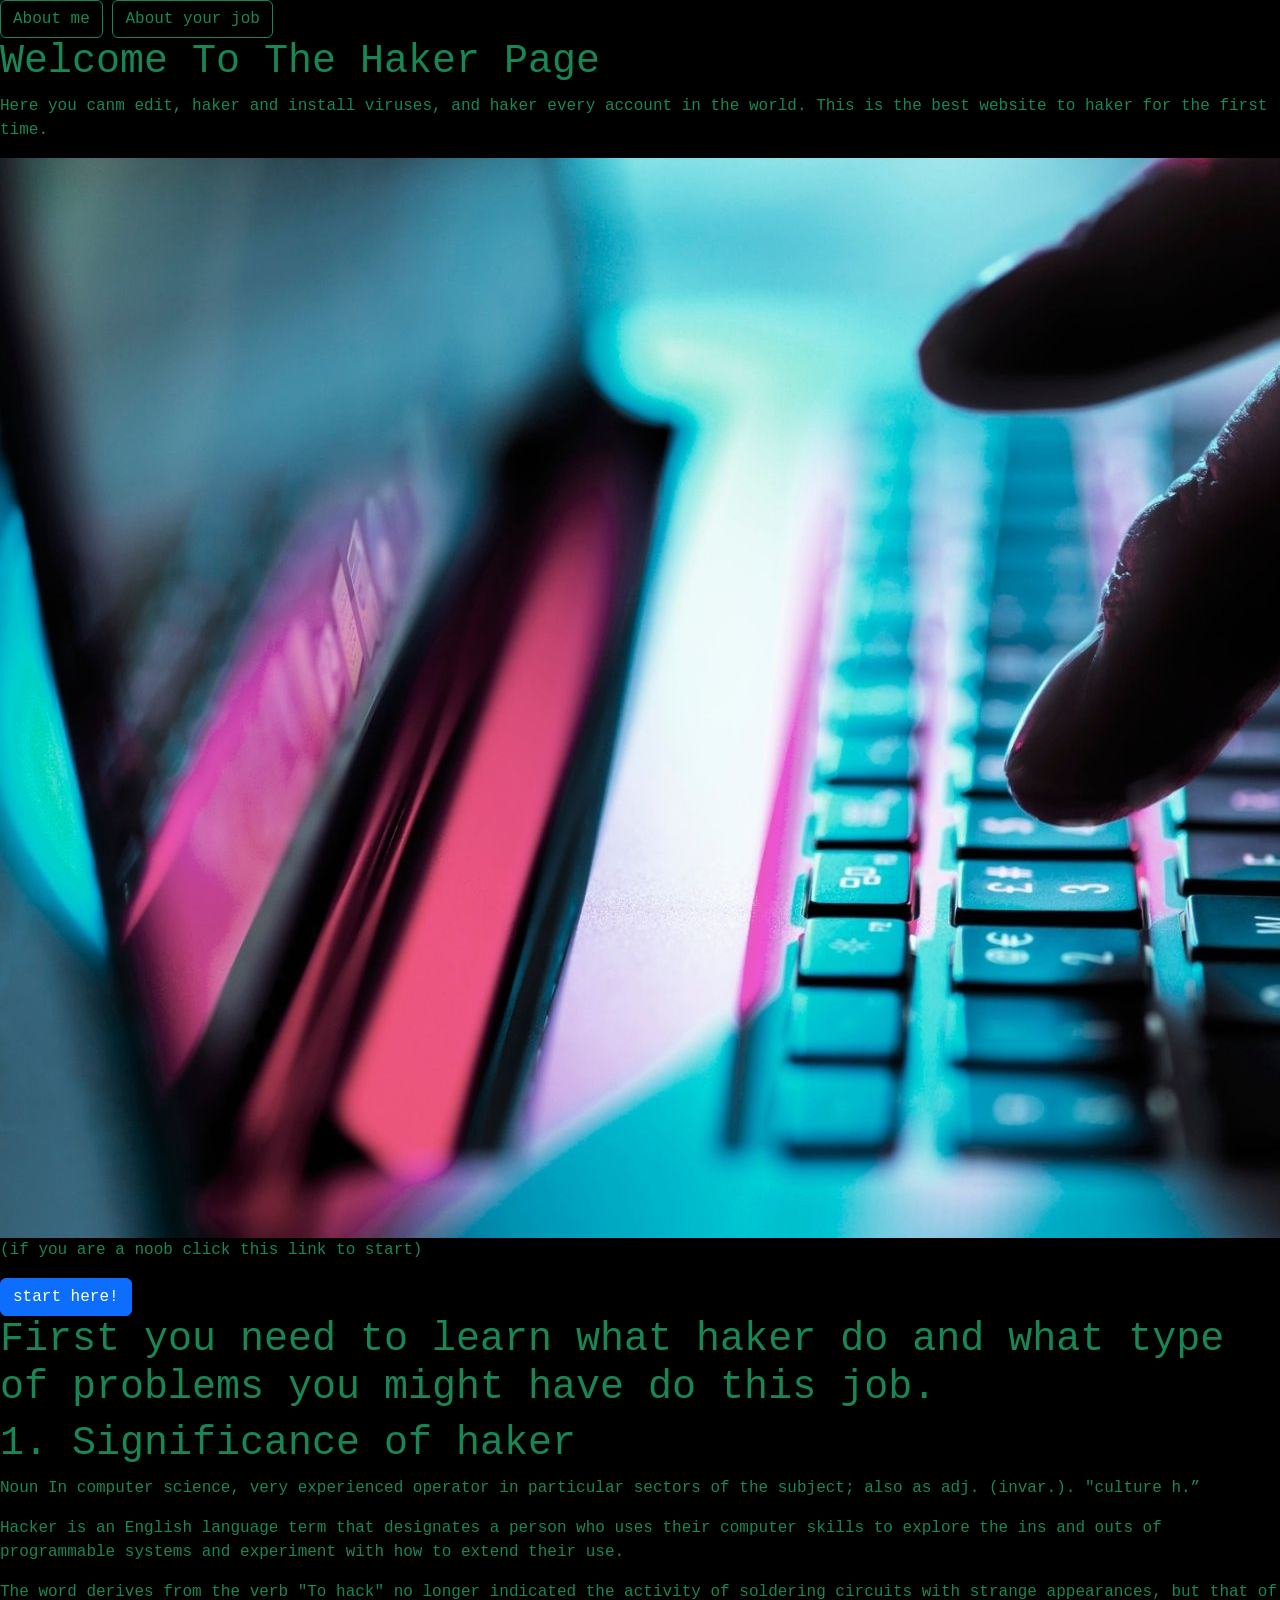
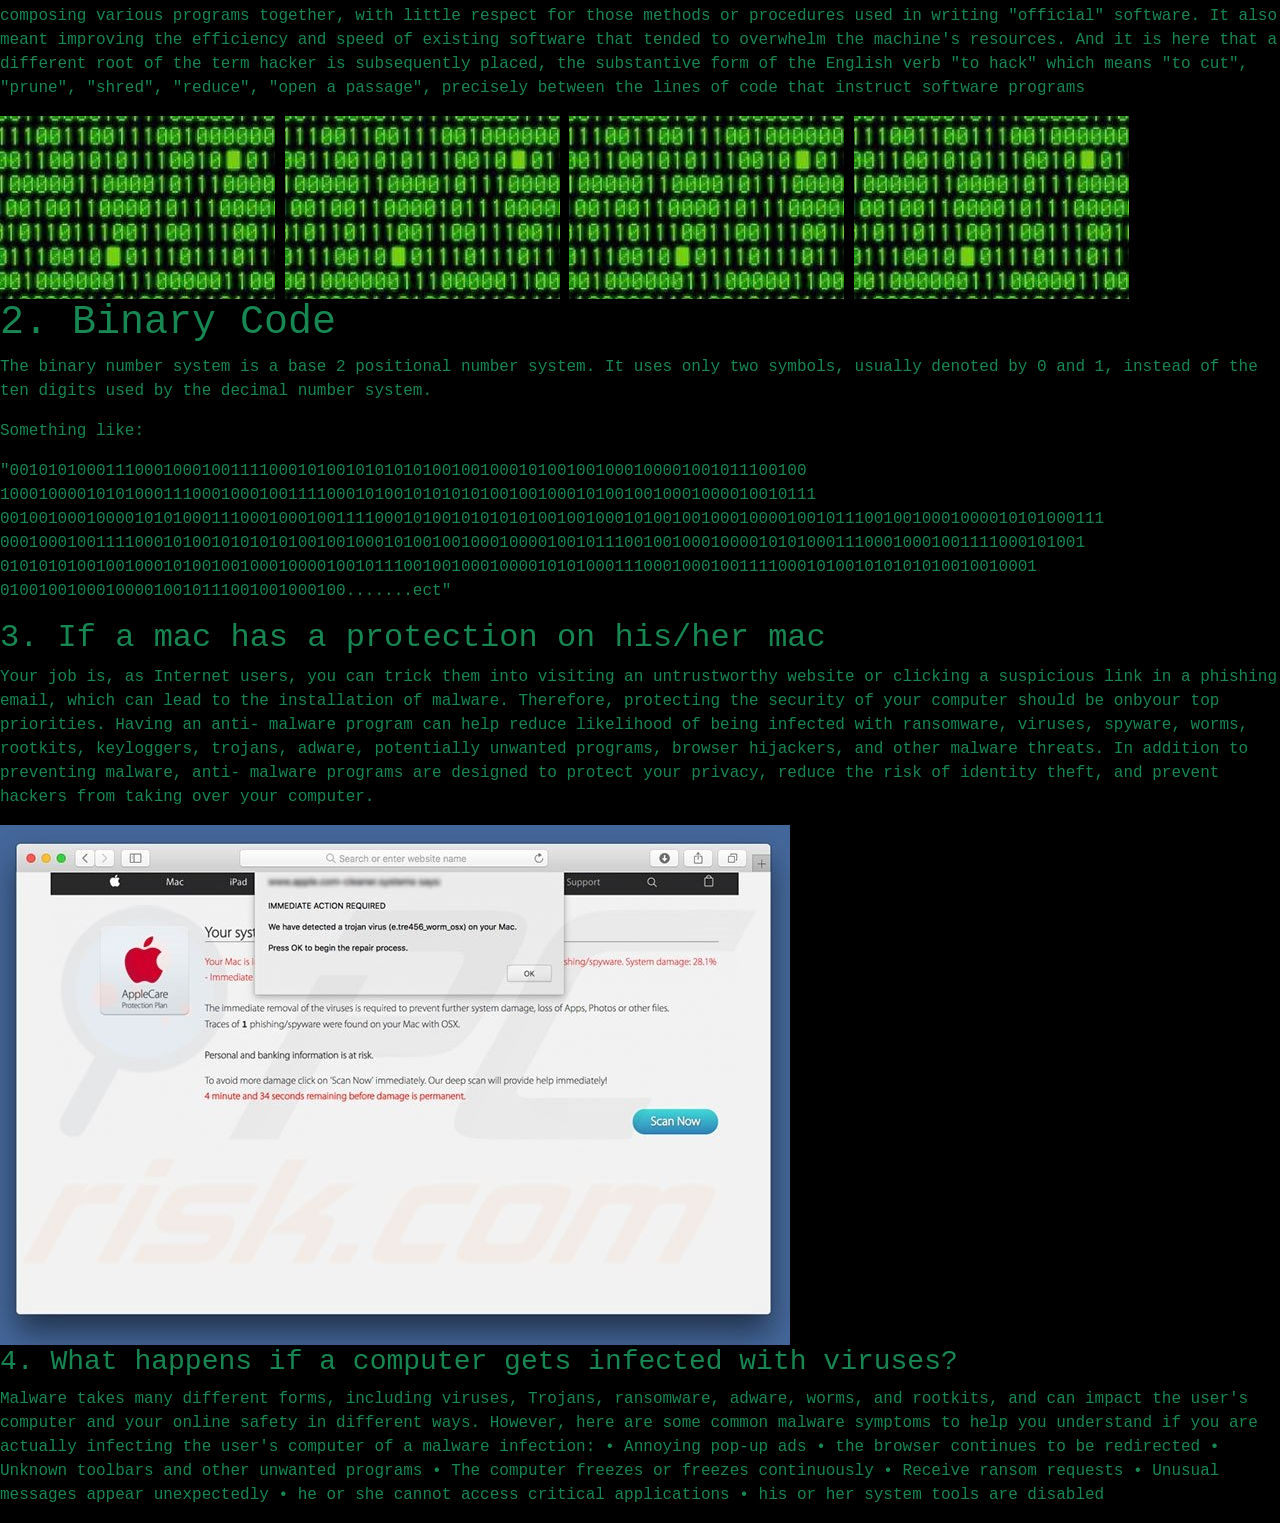
<file: index.html>
<!DOCTYPE html>
<html lang="en">
<head>
    <meta charset="UTF-8">
    <meta name="viewport" content="width=device-width, initial-scale=1.0">
    <title>https\\becomeanhaker.com</title>
    <link href="https://cdn.jsdelivr.net/npm/bootstrap@5.1.3/dist/css/bootstrap.min.css" rel="stylesheet" integrity="sha384-1BmE4kWBq78iYhFldvKuhfTAU6auU8tT94WrHftjDbrCEXSU1oBoqyl2QvZ6jIW3" 
    crossorigin="anonymous">
    <link rel="stylesheet" href="style.css">

  </head>
<body class="text-success">
 <div class="container"></div>
 <text class= text-success></text>

 <a href="aboutme.html" class="btn btn-outline-success">About me</a>
 <a href="firstJob.html" class="btn btn-outline-success"> About your job</a>
   <h1>Welcome To The Haker Page</h1>
   <p>Here you canm edit, haker and install viruses, and haker every account in the world.
     This is the best website to haker for the first time. </p>
    <img src="haker.jpg" alt="">
     <p>(if you are a noob click this link to start)</p>
   <a href="https://hackertyper.com" class="btn btn-primary">start here!</a>

   <h1>First you need to learn what haker do and what type of problems you might have do this job.</h1>


     <h1>1. Significance of haker</h1>
     <p>Noun
      In computer science, very experienced
      operator in particular sectors of the
      subject; also as adj. (invar.). "culture h.”</p>

      <p>Hacker is an English language term that
        designates a person who uses their computer
        skills to explore the ins and outs of
        programmable systems and experiment with how
        to extend their use.</p>

        <p>The word derives from the verb "To hack" no
          longer indicated the activity of soldering
          circuits with strange appearances, but that
          of composing various programs together, with
          little respect for those methods or
          procedures used in writing "official"
          software. It also meant improving the
          efficiency and speed of existing software
          that tended to overwhelm the machine's
          resources. And it is here that a different
          root of the term hacker is subsequently
          placed, the substantive form of the English
          verb "to hack" which means "to cut",
          "prune", "shred", "reduce", "open a
          passage", precisely between the lines of
          code that instruct software programs</p>

          <img src="codice binario.jpeg" alt="">  <img src="codice binario.jpeg" alt="">
      <img src="codice binario.jpeg" alt="">  <img src="codice binario.jpeg" alt="">

     <h1>2. Binary Code</h1>

     <p>The binary number system is a base 2
      positional number system. It uses only two
      symbols, usually denoted by 0 and 1,
      instead of the ten digits used by the
      decimal number system.</p>

      <p>Something like:</p>

     <p>"00101010001110001000100111100010100101010101001001000101001001000100001001011100100
      1000100001010100011100010001001111000101001010101010010010001010010010001000010010111
      0010010001000010101000111000100010011110001010010101010100100100010100100100010000100101110010010001000010101000111
      00010001001111000101001010101010010010001010010010001000010010111001001000100001010100011100010001001111000101001
      010101010010010001010010010001000010010111001001000100001010100011100010001001111000101001010101010010010001
      010010010001000010010111001001000100.......ect"</p> 


      <h2>3. If a mac has a protection on his/her mac</h2>

        <p>Your job is, as Internet users, you can trick them into
          visiting an untrustworthy website or
          clicking a suspicious link in a phishing
          email, which can lead to the installation
          of malware. Therefore, protecting the
          security of your computer should be onbyour top priorities. Having an anti-
          malware program can help reduce likelihood of being infected with
          ransomware, viruses, spyware, worms,
          rootkits, keyloggers, trojans, adware,
          potentially unwanted programs, browser
          hijackers, and other malware threats. In addition to preventing malware, anti-
          malware programs are designed to protect
          your privacy, reduce the risk of identity
          theft, and prevent hackers from taking
          over your computer.</p>

          <img src="virus.jpg" alt="">
          
           <h3>4. What happens if a computer gets
            infected with viruses?</h3>

            <p>Malware takes many different forms,
              including viruses, Trojans, ransomware,
              adware, worms, and rootkits, and can
              impact the user's computer and your online
              safety in different ways. However, here
              are some common malware symptoms to help
              you understand if you are actually infecting the user's computer of a
              malware infection:
              • Annoying pop-up ads
              • the browser continues to be redirected
              • Unknown toolbars and other unwanted programs
              • The computer freezes or freezes continuously
              • Receive ransom requests
              • Unusual messages appear unexpectedly
              • he or she cannot access critical applications
              • his or her system tools are disabled</p>
   
   
</body>
</html>
</file>
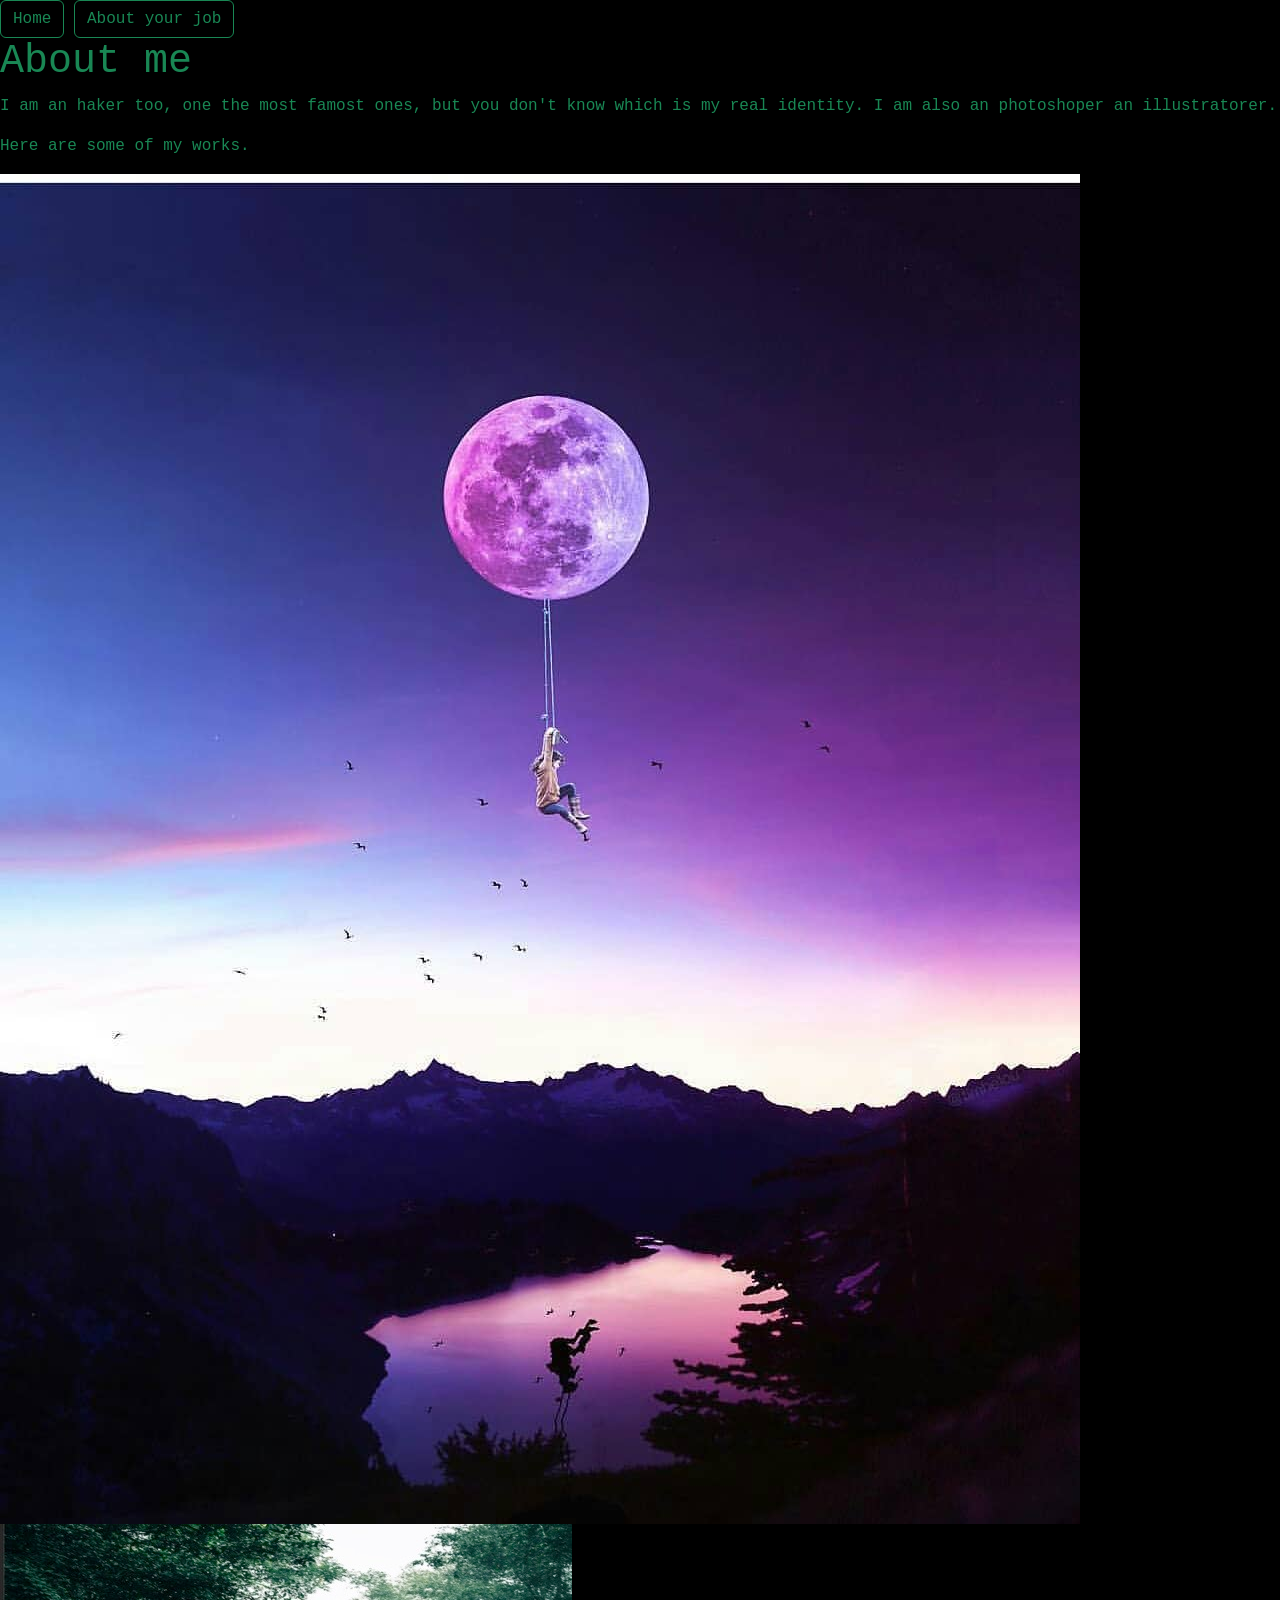
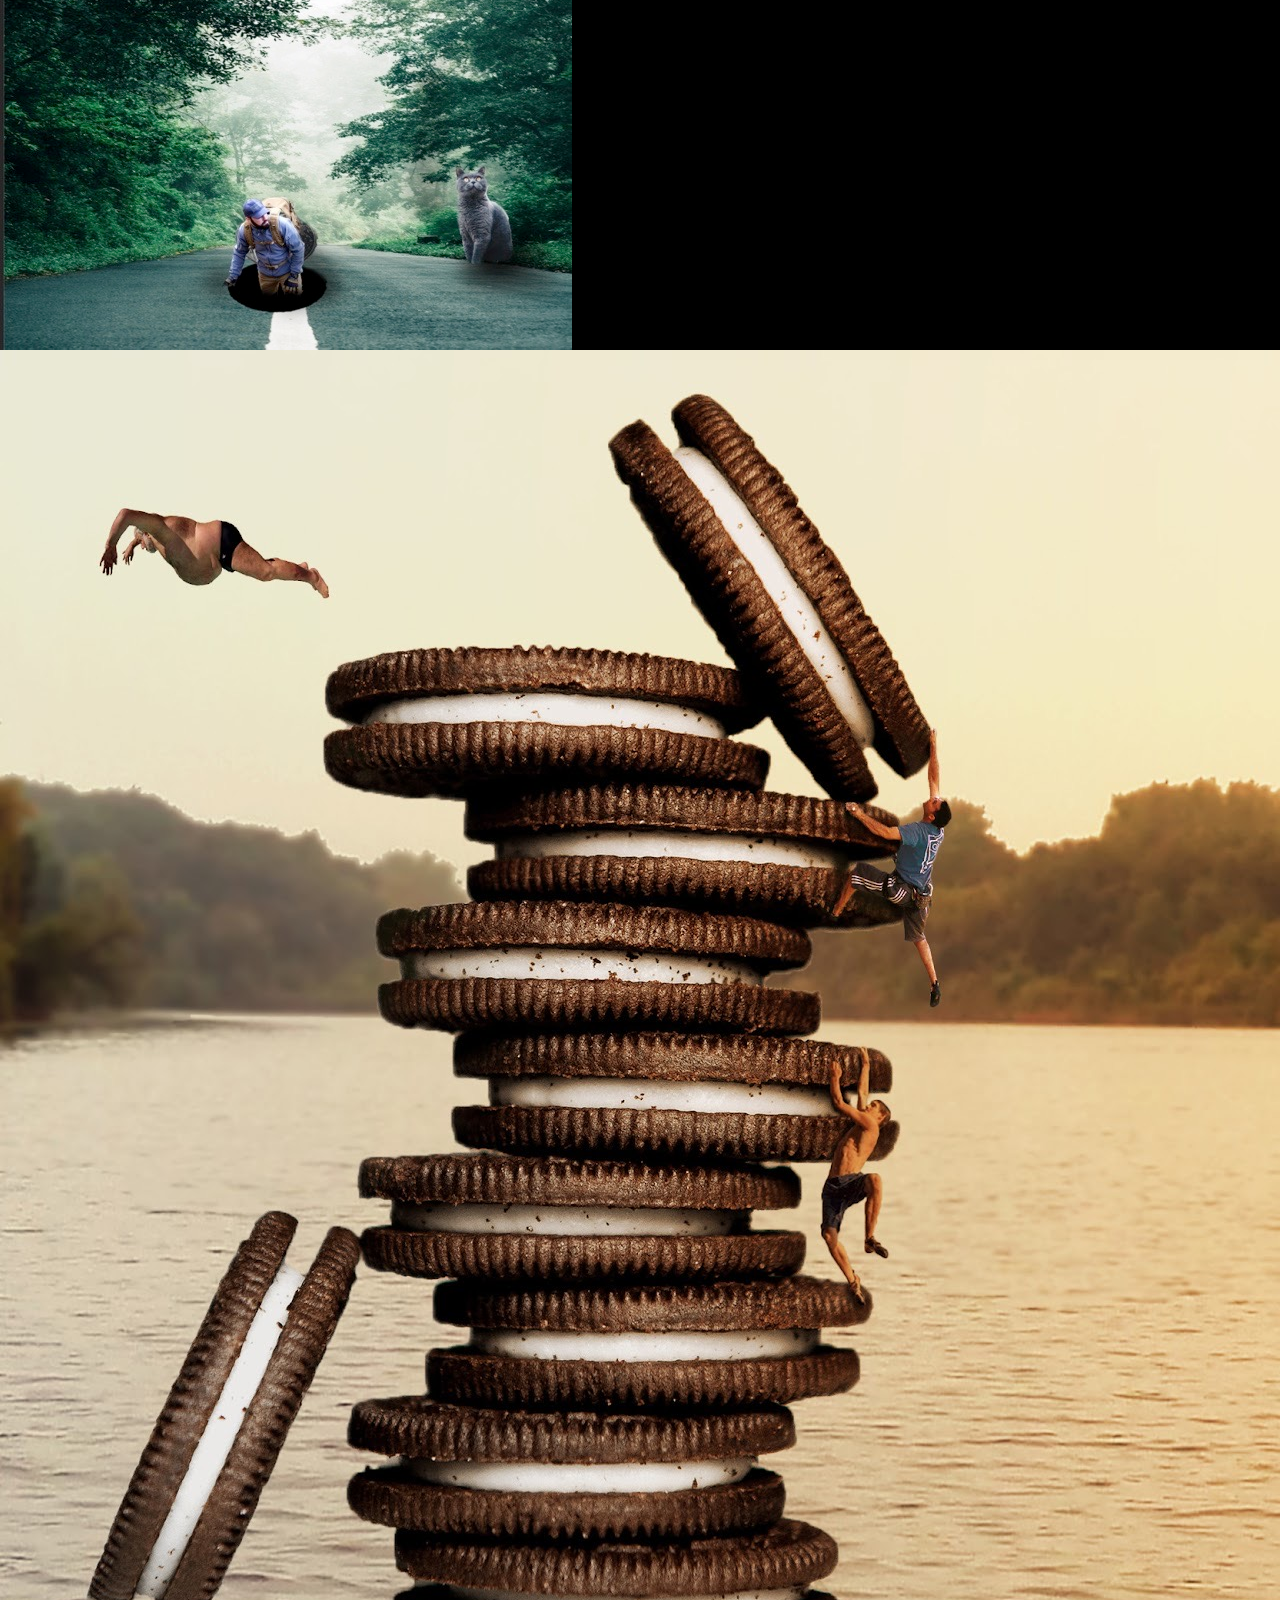
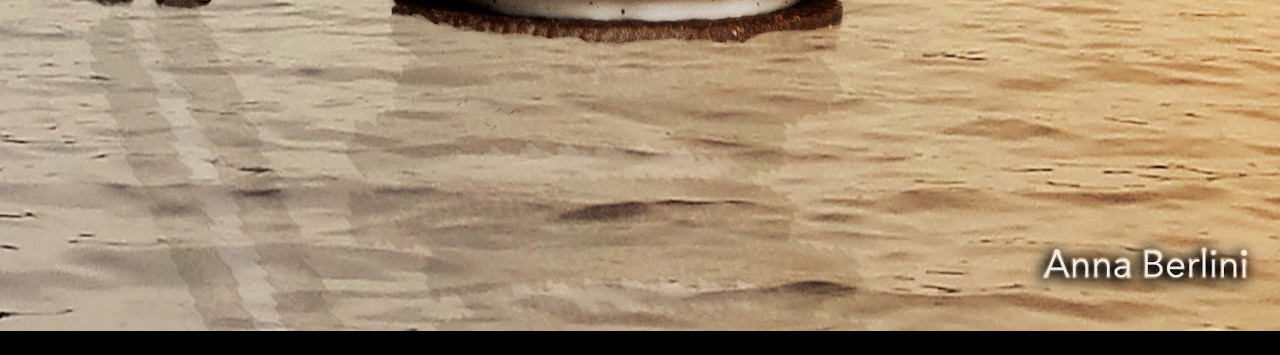
<file: aboutme.html>
<link href="https://cdn.jsdelivr.net/npm/bootstrap@5.1.3/dist/css/bootstrap.min.css" rel="stylesheet" integrity="sha384-1BmE4kWBq78iYhFldvKuhfTAU6auU8tT94WrHftjDbrCEXSU1oBoqyl2QvZ6jIW3" 
crossorigin="anonymous">
<link rel="stylesheet" href="style.css">

</head>
<body class="text-success">
 <div class="container"></div>
 <text class= text-success></text>
 <a href="HomePage.html" class="btn btn-outline-success"> Home</a>
 <a href="firstJob.html" class="btn btn-outline-success"> About your job</a>
<h1>About me</h1>

<p>I am an haker too, one the most famost ones, but you don't know which is my real identity.
    I am also an photoshoper an illustratorer. </p>

    <p>Here are some of my works.</p>
     
     <img src="sky.JPG" alt="">  <img src="the stange tuibe.JPEG" alt=""> 
     <img src="IMG_2923.JPG" alt=""> 

</body>
</html>
</file>
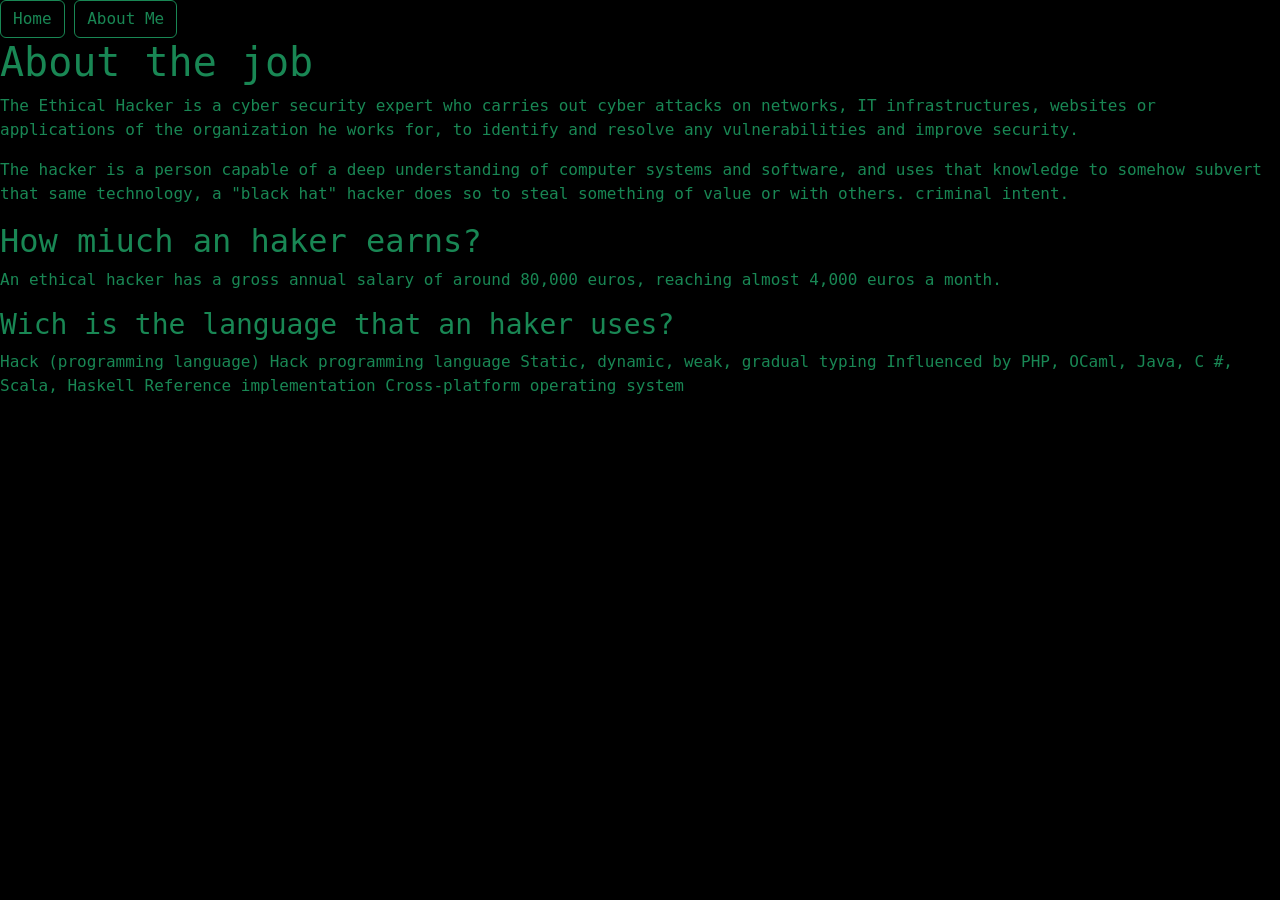
<file: firstjob.html>
<link href="https://cdn.jsdelivr.net/npm/bootstrap@5.1.3/dist/css/bootstrap.min.css" rel="stylesheet" integrity="sha384-1BmE4kWBq78iYhFldvKuhfTAU6auU8tT94WrHftjDbrCEXSU1oBoqyl2QvZ6jIW3" 
crossorigin="anonymous">
<link rel="stylesheet" href="style.css">

</head>
<body class="text-success">
 <div class="container"></div>
 <text class= text-success></text>
 <a href="HomePage.html" class="btn btn-outline-success"> Home</a>
 <a href="aboutme.html" class="btn btn-outline-success"> About Me</a>
<h1>About the job</h1>

<p>The Ethical Hacker is a cyber security expert who carries out cyber 
    attacks on networks, IT infrastructures, websites or applications of 
    the organization he works for, to identify and resolve any vulnerabilities and improve security.</p>

    <p>The hacker is a person capable of a deep understanding of computer systems and software, 
        and uses that knowledge to somehow subvert that same technology, a "black hat" hacker does 
        so to steal something of value or with others. criminal intent.</p>

<h2>How miuch an haker earns?</h2>

        <p>An ethical hacker has a gross annual salary of around 80,000 euros, reaching almost 4,000 euros a month.</p>

        <h3>Wich is the language that an haker uses?</h3>
        
        <p>Hack (programming language)
            Hack programming language
            Static, dynamic, weak, gradual typing
            Influenced by PHP, OCaml, Java, C #, Scala, Haskell
            Reference implementation
            Cross-platform operating system</p>
</file>
<file: style.css>
body{ background-color: black;
}
body{
    font-family: 'IBM Plex Mono', monospace; 
}
</file>
